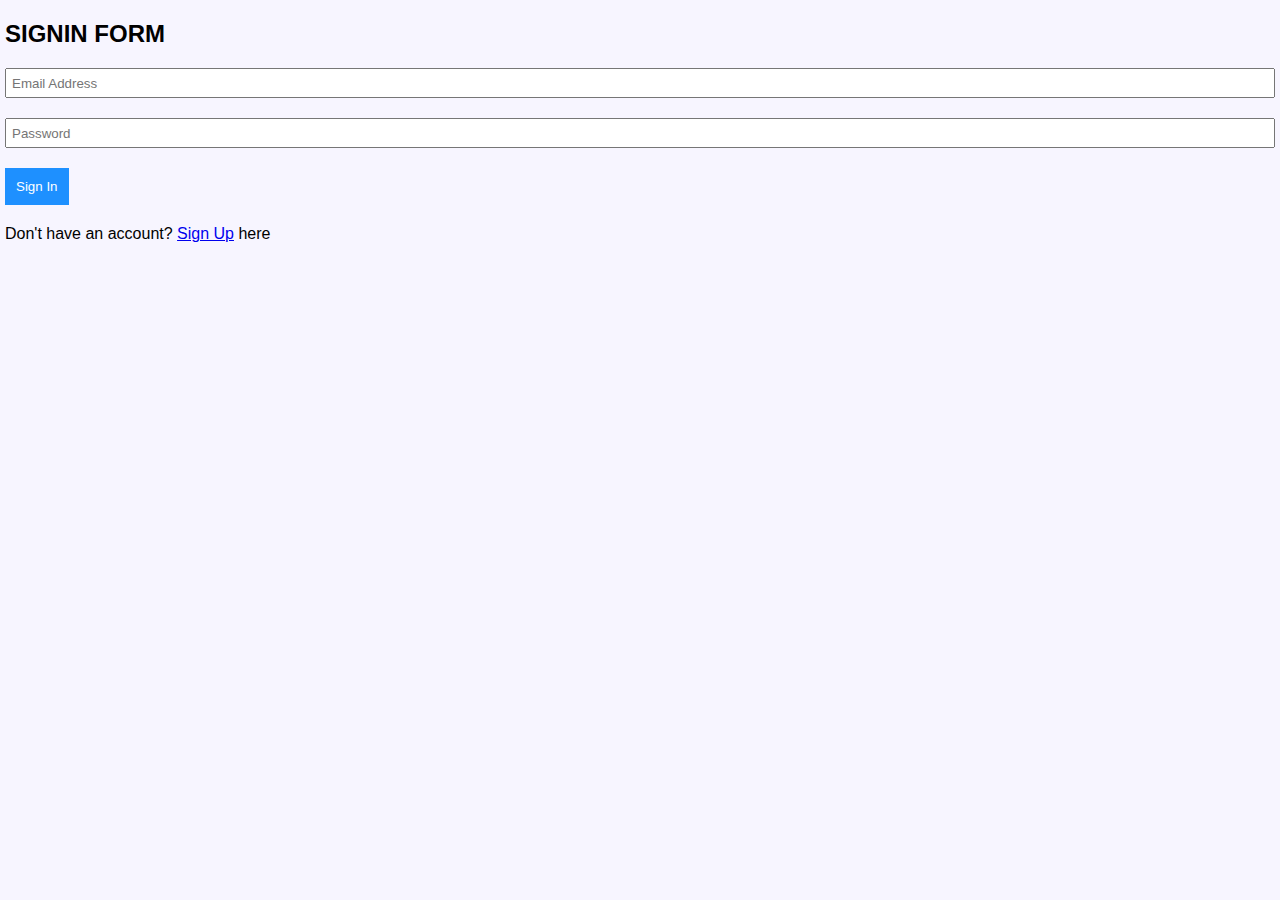
<file: index.html>
<!DOCTYPE html>
<html lang="en">
<head>
    <meta charset="UTF-8">
    <meta http-equiv="X-UA-Compatible" content="IE=edge">
    <meta name="viewport" content="width=device-width, initial-scale=1.0">
    <title>SignIn</title>
    <link rel="stylesheet" href="styles.css">
</head>
<body>
    <main>
        <h2>SIGNIN FORM</h2>
        <form role="form" onsubmit="signIn(event);" autocomplete="off">
            <div class="form-group">
                <input type="email" name="email" id="email" placeholder="Email Address" required>
            </div>
            <div class="form-group">
                <input type="password" name="pwd" id="pwd" placeholder="Password" required>
            </div>
            <div class="form-group">
                <button type="submit">Sign In</button>
            </div>
        </form>
        <p>Don't have an account? <a href="signup.html">Sign Up</a> here</p>
    </main>

    <script type="text/javascript" src="./script.js"></script>
</body>
</html>
</file>
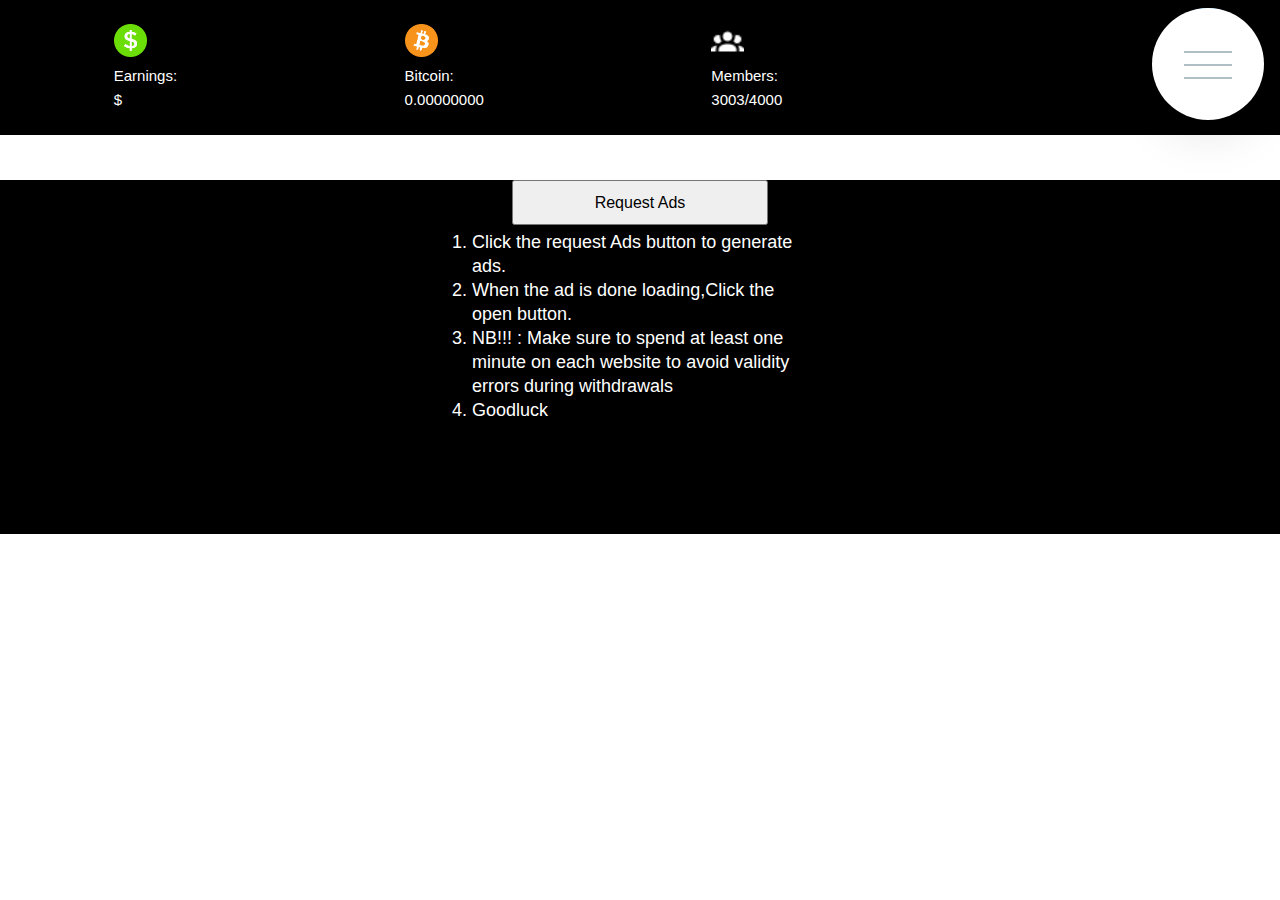
<file: request.html>
<!DOCTYPE html>
<html lang="en">
  <head>
    <meta charset="UTF-8" />
    <meta http-equiv="X-UA-Compatible" content="IE=edge" />
    <meta name="viewport" content="width=device-width, initial-scale=1.0" />
    <title>FAQ</title>
    <link rel="stylesheet" href="request.css" />
  </head>
  <body>
    <div class="topContainer">
      <div class="fixedHeader">
        <div>
          <img src="Dollar-USD-icon.png" alt="">
          <div>Earnings:</div>
          <div><span>$</span><span class="dollarEarnings"></span></div>
        </div>
        <div>
          <img src="bitcoin-btc-logo.png" alt="">
          <div>Bitcoin:</div>
          <div class="bitcoinEarnings">0.00000000</div>
        </div>
        <div>
          <img src="account-group.png" alt="">
          <div>Members:</div>
          <div><span class="membersCount">2835</span>/4000</div>
        </div>
      </div>
    </div>
    <div class="requestAd">
      <div>
        <button class="requestAdsButton">Request Ads</button>
        <div class="adsDisplayContainer">
          <div>
            <img src="1200px-Info_icon-72a7cf.svg.png" class="infoBtn" alt="">
            <img src="images.png" class="infoBtn" alt="">
          </div>
          <div>
            <a rel="norefferer" class="openAdButton"><button>OPEN</button></a>
          </div>
        </div>
        <div class="informationContainer">
          <ol>
            <li>Click the request Ads button to generate ads.</li>
            <li>When the ad is done loading,Click the open button.</li>
            <li>NB!!! : Make sure to spend at least one minute on each website to avoid validity errors during withdrawals</li>
            <li>Goodluck</li>
          </ol>
        </div>
        <div class="oneMinute">
          <ul>
            <li> NB!!! : Make sure to spend at least one minute on each website to avoid validity errors during withdrawals</li>
            <li> The ads portal would be reactivated in <span id="countdown"></span> seconds</li>
          </ul>
        </div>
        <div class="infoContainer">
          <div>
            <img src="backBtn.png" class="backBtn" alt="">
            <div>Ads by Google</div>
          </div>
          <div>
            <button class="sendFeedbackBtn">send feedback</button>
            <a href="https://adssettings.google.com/whythisad" target="_blank"><button>Why this ad?</button></a>
          </div>
        </div>
        <div class="sendFeedbackContainer">
          <button class="closedAd">Seen this ad multiple times</button>
          <button class="closedAd">Ad was inappropriate</button>
          <button class="closedAd">Ad covered content</button>
          <button class="closedAd">Not interested in this ad</button>
        </div>
        <div class="adClosedMessage">
          Ad closed by Google
        </div>
        <div class="adClosedMessage2">
          Thanks.feedbacks improves google ads
        </div>
        <div class="adServedMessage">ads served by google</div>
      </div>
      <div id="logbookContainer">
        <table>
          <caption>Live Withdrawals<span class="update6">updated every 6 hours</span></caption>
          <thead>
            <tr>
              <th scope="col">BTC Adrress</th>
              <th scope="col">BTC amount</th>
            </tr>
          </thead>
          <tbody>
            <tr>
              <td data-label="BTC Adrress">mwy1keqixKLXesMvto2dLDFfyjxWZBGZtv</td>
              <td data-label="BTC amount">0.03926200</td>
            </tr>
            <tr>
              <td data-label="BTC Adrress">mk9SLHAhrcM74DdoDumtTTPTt6zTdLa57E</td>
              <td data-label="BTC amount">0.028821830</td>
            </tr>
            <tr>
              <td data-label="BTC Adrress">mpWxmV3K5yz7ZGsLtyNRUDoLcaLnWWUcNt</td>
              <td data-label="BTC amount">0.04627290</td>
            </tr>
            <tr>
              <td data-label="BTC Adrress">mfuGVd1mpRgiimrg8XtopWR5jbG76xKUyx</td>
              <td data-label="BTC amount">0.03608904</td>
            </tr>
            <tr>
              <td data-label="BTC Adrress">mmzeSuTmztNALRWS9fuWHvdQvQF79ogHbA</td>
              <td data-label="BTC amount">0.05827290</td>
            </tr>
            <tr>
              <td data-label="BTC Adrress">mx7be3QguXVbQwWz9wUduQjAAntGt7XhPW</td>
              <td data-label="BTC amount">0.04637380</td>
            </tr>
            <tr>
              <td data-label="BTC Adrress">msnFn2ZQt4e8mHEfP6pXh4yjjtueCLfomV</td>
              <td data-label="BTC amount">0.03736282</td>
            </tr>
            <tr>
              <td data-label="BTC Adrress">mjxYsPDXpieH95gwQD6u6SgVtjxDJV7iPm</td>
              <td data-label="BTC amount">0.03527292</td>
            </tr>
            <tr>
              <td data-label="BTC Adrress">miLUgxjpmYV5ADTbqWZmMosWxzNdUnQutm</td>
              <td data-label="BTC amount">0.04627280</td>
            </tr>
            <tr>
              <td data-label="BTC Adrress">mzWbLrDUdbdai41t9PD4gzPouuoRuqav2D</td>
              <td data-label="BTC amount">0.03829352</td>
            </tr>
          </tbody>
        </table>
      </div>
      <div id="logbookContainer2">
        <table>
          <caption>Live Withdrawals<span class="update6">updated every 6 hours</span></caption>
          <thead>
            <tr>
              <th scope="col">BTC Adrress</th>
              <th scope="col">BTC amount</th>
            </tr>
          </thead>
          <tbody>
            <tr>
              <td data-label="BTC Adrress">n2vbatAfEEb9CU2JsjZFZTBbtgfLvVtVuJ</td>
              <td data-label="BTC amount">0.02373524</td>
            </tr>
            <tr>
              <td data-label="BTC Adrress">n2USUGhKNvJe5swBdeg8gVUMZ6AS2yMF6n</td>
              <td data-label="BTC amount">0.04638109</td>
            </tr>
            <tr>
              <td data-label="BTC Adrress">mjsqjVnsWuEdjonH3bTf7oSbUJNmVyT9qx</td>
              <td data-label="BTC amount">0.03646283</td>
            </tr>
            <tr>
              <td data-label="BTC Adrress">mrFE9QrvX6vVZi5n7kaDNNfQ9PUXADYiKq</td>
              <td data-label="BTC amount">0.06129012</td>
            </tr>
            <tr>
              <td data-label="BTC Adrress">muwsXRVNvdYR4ZS7VFfoQqs8wWUryhsSww</td>
              <td data-label="BTC amount">0.03627281</td>
            </tr>
            <tr>
              <td data-label="BTC Adrress">mngczKFge6DFijoVBWkz457iFBPXv1nQeA</td>
              <td data-label="BTC amount"></td>
            </tr>
            <tr>
              <td data-label="BTC Adrress">mrHT84GKNg7FnEkx3gw9z5MepEiJdLhLmy</td>
              <td data-label="BTC amount">0.045289102</td>
            </tr>
            <tr>
              <td data-label="BTC Adrress">n3HPFgARQkXqyYPs9HwoZQXfdpV1nuxC1B</td>
              <td data-label="BTC amount">0.03617291</td>
            </tr>
            <tr>
              <td data-label="BTC Adrress">mqfTCcRXFxVu5Rt1P3ybH7D6oTFnBfPuQq</td>
              <td data-label="BTC amount">0.03748492</td>
            </tr>
            <tr>
              <td data-label="BTC Adrress">mhycbGjykMDmg2pnwZtsM126nAaMEZsqYJ</td>
              <td data-label="BTC amount">0.03472892</td>
            </tr>
          </tbody>
        </table>
      </div>
      <div id="logbookContainer3">
        <table>
          <caption>Live Withdrawals <span class="update6">updated every 6 hours</span></caption>
          <thead>
            <tr>
              <th scope="col">BTC Adrress</th>
              <th scope="col">BTC amount</th>
            </tr>
          </thead>
          <tbody>
            <tr>
              <td data-label="BTC Adrress">mkJnBaseeTHuDXKrZXawuMyJm9EXz1eVTj</td>
              <td data-label="BTC amount">0.07262925</td>
            </tr>
            <tr>
              <td data-label="BTC Adrress">n15JB2w2Q9hMK3gWeAKaK1wsWscufseont</td>
              <td data-label="BTC amount">0.06348739</td>
            </tr>
            <tr>
              <td data-label="BTC Adrress">mynXBs2A8dngVDPAFy5MpgKeErkH7mXmq6</td>
              <td data-label="BTC amount">0.072416283</td>
            </tr>
            <tr>
              <td data-label="BTC Adrress">mow3L1Uj7TKdLyFk96ds21urkFWSnCheMU</td>
              <td data-label="BTC amount">0.082535393</td>
            </tr>
            <tr>
              <td data-label="BTC Adrress">msurynBFB6RZCufi4e3vPvqMJHxxmPTHMa</td>
              <td data-label="BTC amount">0.07242829</td>
            </tr>
            <tr>
              <td data-label="BTC Adrress">mg3WZmVMgohSwsA939tod94FtSipYQ3HGU</td>
              <td data-label="BTC amount">0.036483926</td>
            </tr>
            <tr>
              <td data-label="BTC Adrress">mfxe1syLares7ibmKWrkrRDWHkaKw9J1gk</td>
              <td data-label="BTC amount">0.083363526</td>
            </tr>
            <tr>
              <td data-label="BTC Adrress">mqm4S4N8SPcKdpSS58nNj5MdVfDdYSEmoF</td>
              <td data-label="BTC amount">0.025341717</td>
            </tr>
            <tr>
              <td data-label="BTC Adrress">mnWNcjf6CiTHLP6G2Mr5y3AvCD2ZDqW8e7</td>
              <td data-label="BTC amount">0.093543725</td>
            </tr>
            <tr>
              <td data-label="BTC Adrress">mgYcC47chV34UStXFYDW6f6wvEttPCyauf</td>
              <td data-label="BTC amount">0.073546678</td>
            </tr>
          </tbody>
        </table>
      </div>
      <div id="logbookContainer4">
        <table>
          <caption>Live Withdrawals <span class="update6">updated every 6 hours</span></caption>
          <thead>
            <tr>
              <th scope="col">BTC Adrress</th>
              <th scope="col">BTC amount</th>
            </tr>
          </thead>
          <tbody>
            <tr>
              <td data-label="BTC Adrress">mtBUSNot2ZDpKyactmw8RSiHebWEpAQEye</td>
              <td data-label="BTC amount">0.08456371</td>
            </tr>
            <tr>
              <td data-label="BTC Adrress">mfe3tXJrbpBotjNAiQ3AsogC8CH1wm32cP</td>
              <td data-label="BTC amount">0.06547389</td>
            </tr>
            <tr>
              <td data-label="BTC Adrress">mxuAhq8xyXMtEahuEVU4jyn2493RvXuuUV</td>
              <td data-label="BTC amount">0.04627834</td>
            </tr>
            <tr>
              <td data-label="BTC Adrress">mg9s6nxyLwdntZTu4NoLVx3fmd59STvUET</td>
              <td data-label="BTC amount">0.06728293</td>
            </tr>
            <tr>
              <td data-label="BTC Adrress">mg69qRBW2qNHXMW5knvoq53HWUyGKcsB6c</td>
              <td data-label="BTC amount">0.07353262</td>
            </tr>
            <tr>
              <td data-label="BTC Adrress">miBr5DMn55ueEVVwKYVmS5dnkyH29pvRSw</td>
              <td data-label="BTC amount">0.05263748</td>
            </tr>
            <tr>
              <td data-label="BTC Adrress">mrweLK4gaR71XD8uppQBtA5VQZhDWsV2Hf</td>
              <td data-label="BTC amount">0.03675319</td>
            </tr>
            <tr>
              <td data-label="BTC Adrress">mycK2UmGwUatTpu41jCob9S4B9Hqu41kqS</td>
              <td data-label="BTC amount">0.06721256</td>
            </tr>
            <tr>
              <td data-label="BTC Adrress">mpTXByX1G8uynFEqRhvnvKEXgs7pCh1wHT</td>
              <td data-label="BTC amount">0.03156129</td>
            </tr>
            <tr>
              <td data-label="BTC Adrress">mwJ9bw8GG7R7oXSsF47WsSRDZbhXSjnUAg</td>
              <td data-label="BTC amount">0.45627189</td>
            </tr>
          </tbody>
        </table>
      </div>
      <div id="logbookContainer5">
        <table>
          <caption>Live Withdrawals <span class="update6">updated every 6 hours</span></caption>
          <thead>
            <tr>
              <th scope="col">BTC Adrress</th>
              <th scope="col">BTC amount</th>
            </tr>
          </thead>
          <tbody>
            <tr>
              <td data-label="BTC Adrress">mtPuBXmH6c6uJ2PZqmfCMFMvJtuCMfjtj5</td>
              <td data-label="BTC amount">0.06723478</td>
            </tr>
            <tr>
              <td data-label="BTC Adrress">mj7BrgsfXmMjZxosAozx7EbsqWBQBeVb9G</td>
              <td data-label="BTC amount">0.07636517</td>
            </tr>
            <tr>
              <td data-label="BTC Adrress">n4e6J1gKQY4Tg4jiMALRKu8A8pgfLoSpd4</td>
              <td data-label="BTC amount">0.07345178</td>
            </tr>
            <tr>
              <td data-label="BTC Adrress">mftyfUvQDNzddBamczQc2p7bWRky3Ua6yj</td>
              <td data-label="BTC amount">0.06543897</td>
            </tr>
            <tr>
              <td data-label="BTC Adrress">mrLqPg43JcKpEd6dmPxRSNau8Rom9ftxML</td>
              <td data-label="BTC amount">0.09823561</td>
            </tr>
            <tr>
              <td data-label="BTC Adrress">mytSjhAE6otaT6LQUWiFZ2R8yxv1niHusw</td>
              <td data-label="BTC amount">0.08935410</td>
            </tr>
            <tr>
              <td data-label="BTC Adrress">mxfgN1A77SoBQNaUhqCXNj8YukWKiSEwiR</td>
              <td data-label="BTC amount">0.03561874</td>
            </tr>
            <tr>
              <td data-label="BTC Adrress">movjPkN3hPRE2a5cDaG7i91qAAAT2A1sAQ</td>
              <td data-label="BTC amount">0.87112543</td>
            </tr>
            <tr>
              <td data-label="BTC Adrress">msMsdy517qQQUVr7mfVWn9NYxh3X7i79ee</td>
              <td data-label="BTC amount">0.77321900</td>
            </tr>
            <tr>
              <td data-label="BTC Adrress">mrKiMj7hUxMtJfc8NbMdFWMCs33CdVPwZM</td>
              <td data-label="BTC amount">0.45812098</td>
            </tr>
          </tbody>
        </table>
      </div>
      <div id="logbookContainer6">
        <table>
          <caption>Live Withdrawals <span class="update6">updated every 6 hours</span></caption>
          <thead>
            <tr>
              <th scope="col">BTC Adrress</th>
              <th scope="col">BTC amount</th>
            </tr>
          </thead>
          <tbody>
            <tr>
              <td data-label="BTC Adrress">mowwFF7MedgsP3SX3tJTTf8527eXktiSue</td>
              <td data-label="BTC amount">0.04651895</td>
            </tr>
            <tr>
              <td data-label="BTC Adrress">mxScv6p6jbc41XXNUVaswr6e6RCC2ZE9ic</td>
              <td data-label="BTC amount">0.81629451</td>
            </tr>
            <tr>
              <td data-label="BTC Adrress">mo177Xy93pTAfc7J33YgSvxbcMq6SW4iYU</td>
              <td data-label="BTC amount">0.01626300</td>
            </tr>
            <tr>
              <td data-label="BTC Adrress">mr9AaSACkwFSQ3AAiYMcMXitmC5MZs5n69</td>
              <td data-label="BTC amount">0.71903673</td>
            </tr>
            <tr>
              <td data-label="BTC Adrress">mqaPBPHhofa2MvNwcVutQXuo7CyNvneZ4q</td>
              <td data-label="BTC amount"></td>
            </tr>
            <tr>
              <td data-label="BTC Adrress">mmJxNYjAHLxkVt8f1HFusQxJ2PTsEM6NTn</td>
              <td data-label="BTC amount"></td>
            </tr>
            <tr>
              <td data-label="BTC Adrress">mmBCBynZVQirFRyg83aJ9bbBduQ5A7bn5Q</td>
              <td data-label="BTC amount"></td>
            </tr>
            <tr>
              <td data-label="BTC Adrress">n3mUxxPK5eY9AcHPumarn177jkXsRNNmmc</td>
              <td data-label="BTC amount"></td>
            </tr>
            <tr>
              <td data-label="BTC Adrress">mjDK7rzs1XaT2HkvRdAm4AP1yEDvdrqgTm</td>
              <td data-label="BTC amount"></td>
            </tr>
            <tr>
              <td data-label="BTC Adrress">msGvVW6RLwBDf1VYH96Wxk9rvYd6Crg19b</td>
              <td data-label="BTC amount"></td>
            </tr>
          </tbody>
        </table>
      </div>
      <div id="logbookContainer7">
        <table>
          <caption>Live Withdrawals <span class="update6">updated every 6 hours</span></caption>
          <thead>
            <tr>
              <th scope="col">BTC Adrress</th>
              <th scope="col">BTC amount</th>
            </tr>
          </thead>
          <tbody>
            <tr>
              <td data-label="BTC Adrress">n3HCkYa4jUXEwwnf8XVztEvq13TggCyPKj</td>
              <td data-label="BTC amount">0.06372982</td>
            </tr>
            <tr>
              <td data-label="BTC Adrress">mwQNCszsTjHa7VuVhAGamtAm7RvzRVKVw1</td>
              <td data-label="BTC amount">0.08635126</td>
            </tr>
            <tr>
              <td data-label="BTC Adrress">mt8LudB9J7ddQr7K2Je3Kz25LnmGPRkLvd</td>
              <td data-label="BTC amount">0.05346712</td>
            </tr>
            <tr>
              <td data-label="BTC Adrress">n1HCAV6cHT8UZXZEbM8KsnisdA3X34gH7h</td>
              <td data-label="BTC amount">0.28719086</td>
            </tr>
            <tr>
              <td data-label="BTC Adrress">msvXruP9uZEhYdDteA2PADokkjbXVPkZ7y</td>
              <td data-label="BTC amount">0.98237612</td>
            </tr>
            <tr>
              <td data-label="BTC Adrress">mjw7gkVucL7U9BKVnrxdR9CDhJUafdjW2v</td>
              <td data-label="BTC amount">0.86129046</td>
            </tr>
            <tr>
              <td data-label="BTC Adrress">mgwqcPhyZH8AKr3JEzk5hirZQUq5iJVubv</td>
              <td data-label="BTC amount">0.55710961</td>
            </tr>
            <tr>
              <td data-label="BTC Adrress">n2mh7B1P8iRFH5rAWetQQ7JtCuoVc3dwdF</td>
              <td data-label="BTC amount">0.87109272</td>
            </tr>
            <tr>
              <td data-label="BTC Adrress">mwBZ1kjuSnBU5QGP23ds1A221J6qd8C442</td>
              <td data-label="BTC amount">0.76110986</td>
            </tr>
            <tr>
              <td data-label="BTC Adrress">moB99E8c4B3jvvTquqAH7w3n3gTm9MUQeo</td>
              <td data-label="BTC amount">0.81126590</td>
            </tr>
          </tbody>
        </table>
      </div>
      <div id="logbookContainer8">
        <table>
          <caption>Live Withdrawals <span class="update6">updated every 6 hours</span></caption>
          <thead>
            <tr>
              <th scope="col">BTC Adrress</th>
              <th scope="col">BTC amount</th>
            </tr>
          </thead>
          <tbody>
            <tr>
              <td data-label="BTC Adrress">mgnWiZH9b3k3vBZ6gWAjsiFePjLsiEb2u6</td>
              <td data-label="BTC amount">0.89158292</td>
            </tr>
            <tr>
              <td data-label="BTC Adrress">mp8JmLNuTMyQ45YHpee6VYHK8hF1TYjLHq</td>
              <td data-label="BTC amount">0.91276397</td>
            </tr>
            <tr>
              <td data-label="BTC Adrress">mxKgNS5hkjzjC3BYDyUb12asaKP2gThE9k</td>
              <td data-label="BTC amount">0.72917200</td>
            </tr>
            <tr>
              <td data-label="BTC Adrress">mq7CnYe3wCthVMfygKhvEKVVghX1QM8CFt</td>
              <td data-label="BTC amount">0.64581093</td>
            </tr>
            <tr>
              <td data-label="BTC Adrress">mp1RnD5uZrugvHcjDqQHpENcQxzVapQhSW</td>
              <td data-label="BTC amount">0.71902654</td>
            </tr>
            <tr>
              <td data-label="BTC Adrress">mhjkuREPZNhaWwRxUCZxqD14azitSkm78s</td>
              <td data-label="BTC amount">0.61902763</td>
            </tr>
            <tr>
              <td data-label="BTC Adrress">mvpomTRLB73Y74brVrZUgxxu8AVMs87Rj9</td>
              <td data-label="BTC amount">0.81036189</td>
            </tr>
            <tr>
              <td data-label="BTC Adrress">mx1jHyRcRv9LSVekty7zrXaPQFWQ89EEtb</td>
              <td data-label="BTC amount">0.78129036</td>
            </tr>
            <tr>
              <td data-label="BTC Adrress">msRBymNzx82zRxxcwHtbjUKfJPAHLdWRf6</td>
              <td data-label="BTC amount">0.19273519</td>
            </tr>
            <tr>
              <td data-label="BTC Adrress">mwyra5BPnDVvYPERQTRnA86k11ZvH3udnA</td>
              <td data-label="BTC amount">0.91652908</td>
            </tr>
          </tbody>
        </table>
      </div>
      <div class="randomNumberHolder">
        2
      </div>
    </div>
    <!-- NAV BAR CODE STARTS BELOW -->

    <div class="navigation">
      <input type="checkbox" class="navigation__checkbox" id="navi-toggle">

      <label for="navi-toggle" class="navigation__button">
          <span class="navigation__icon">&nbsp;</span>
      </label>

      <div class="navigation__background">&nbsp;</div>

      <nav class="navigation__nav">
          <ul class="navigation__list">
              <li class="navigation__item homeMenuClick" onclick="clicked()"><a href="#" class="navigation__link">Home</a></li>
              <li class="navigation__item dashboardClick"><a href="#" class="navigation__link">Dashboard</a></li>
              <li class="navigation__item withdrawalMenuClick"><a href="#" class="navigation__link">Withdraw</a></li>
              <li class="navigation__item perksMenuClick"><a href="#" class="navigation__link">Perks</a></li>
              <li class="navigation__item faqMenuClick"><a href="#" class="navigation__link">FAQ/HELP</a></li>
              <li class="navigation__item"><a href="index.html" class="navigation__link">Logout</a></li>
              </ul>
      </nav>
  </div>

    <!-- NAV BAR CODE ENDS HERE -->
    <!-- Dashboard code starts here -->
    <div class="dashboardContainer">
      <div class="bitcoinChartContainer">
        <div style="width: 250px; height:220px; background-color: #FFFFFF; overflow:hidden; box-sizing: border-box; border: 1px solid #56667F; border-radius: 4px; text-align: 
        right; line-height:14px; block-size:220px; font-size: 12px; font-feature-settings: normal; text-size-adjust: 100%; box-shadow: 
        inset 0 -20px 0 0 #56667F;padding:1px;padding: 0px; margin: 0px;">
        <div style="height:200px; padding:0px; margin:0px; width: 100%;">
          <iframe src="https://widget.coinlib.io/widget?type=single_v2&theme=light&coin_id=859&pref_coin_id=1505" width="250" height="196px" scrolling="auto" marginwidth="0" marginheight="0" frameborder="0" border="0" style="border:0;margin:0;padding:0;line-height:14px;">
          </iframe></div><div style="color: #FFFFFF; line-height: 14px; font-weight: 400; font-size: 11px; box-sizing: border-box; 
          padding: 2px 6px; width: 100%; font-family: Verdana, Tahoma, Arial, sans-serif;">
          <a href="https://coinlib.io" target="_blank" style="font-weight: 500; color: #FFFFFF; text-decoration:none; font-size:11px">
            Bitcoin current Price</a>&nbsp;</div></div>
      </div>
      <div class="performanceContainer">
          <div class="firstBar">
              <div>Your Performance</div>
              <div>Last 7 days vs previous 7 days</div>
          </div>
          <div class="secondBar">
              <div>
                  <div>Page views</div>
                  <div class="pageViews">8</div>
              </div>
              <div>
                  <div>Page RPM</div>
                  <div>$<span class="PageRpmSpan">123</span></div>
              </div>
              <div>
                  <div>Impressions</div>
                  <div class="impressions">123</div>
              </div>
          </div>
          <div class="thirdBar">
              <div>
                  <div>Clicks</div>
                  <div class="yourClicks">1.23</div>
              </div>
              <div>
                  <div>CPC</div>
                  <div>$<span class="costPerClick">1.21</span></div>
              </div>
              <div>
                  <div>Page CTR</div>
                  <div>100%</div>
              </div>
          </div>
      </div>
            <!-- website performance starts here -->
            <div class="websitePerformance">
              <div class="firstBar">
                  <div>Website Total Performance <span class="update6">updated every 6 hours</span></div>
                  <div>Last 7 days vs previous 7 days</div>
              </div>
              <div class="secondBar">
                  <div>
                      <div>Today so far</div>
                      <div>$12.3K</div>
                      <div>+3%</div>
                  </div>
                  <div>
                      <div>Yesterday</div>
                      <div>$79.9K</div>
                      <div>+3.7%</div>
                  </div>
                  <div>
                      <div>Last 7 days</div>
                      <div>$275.1K</div>
                      <div>+0.9%</div>
                  </div>
              </div>
              <div class="thirdBar">
                  <div>
                      <div>Clicks</div>
                      <div>40.3K</div>
                      <div>+1.1%</div>
                  </div>
                  <div>
                      <div>This Month</div>
                      <div>$917K</div>
                      <div>+2.2%</div>
                  </div>
                  <div>
                      <div>Page views</div>
                      <div>1.9M</div>
                      <div>+10%</div>
                  </div>
              </div> 
          </div>
          <!-- website performance ends here -->
            <!-- website performance starts here -->
            <div class="websitePerformance2">
              <div class="firstBar">
                  <div>Website Total Performance <span class="update6">updated every 6 hours</span></div>
                  <div>Last 7 days vs previous 7 days</div>
              </div>
              <div class="secondBar">
                  <div>
                      <div>Today so far</div>
                      <div>27.1K</div>
                      <div>+4.2%</div>
                  </div>
                  <div>
                      <div>Yesterday</div>
                      <div>$79.9K</div>
                      <div>+3.7%</div>
                  </div>
                  <div>
                    <div>Last 7 days</div>
                    <div>$275.1K</div>
                    <div>+0.9%</div>
                  </div>
              </div>
              <div class="thirdBar">
                  <div>
                    <div>Clicks</div>
                    <div>41.2K</div>
                    <div>+1.3%</div>
                  </div>
                  <div>
                    <div>This Month</div>
                    <div>$917K</div>
                    <div>+2.2%</div>  
                  </div>
                  <div>
                    <div>Page views</div>
                    <div>1.9M</div>
                    <div>+10%</div>
                  </div>
              </div> 
          </div>
          <!-- website performance ends here -->
                     <!-- website performance starts here -->
                     <div class="websitePerformance3">
                      <div class="firstBar">
                          <div>Website Total Performance <span class="update6">updated every 6 hours</span></div>
                          <div>Last 7 days vs previous 7 days</div>
                      </div>
                      <div class="secondBar">
                          <div>
                              <div>Today so far</div>
                              <div>49.0K</div>
                              <div>+4.2%</div>
                          </div>
                          <div>
                              <div>Yesterday</div>
                              <div>$79.9K</div>
                              <div>+3.7%</div>
                          </div>
                          <div>
                            <div>Last 7 days</div>
                            <div>$275.1K</div>
                            <div>+0.9%</div>
                          </div>
                      </div>
                      <div class="thirdBar">
                          <div>
                            <div>Clicks</div>
                            <div>42.9K</div>
                            <div>+1.4%</div>
                          </div>
                          <div>
                            <div>This Month</div>
                            <div>$917K</div>
                            <div>+2.2%</div>  
                          </div>
                          <div>
                            <div>Page views</div>
                            <div>1.9M</div>
                            <div>+10%</div>
                          </div>
                      </div> 
                  </div>
                  <!-- ends here -->
                             <!-- website performance starts here -->
            <div class="websitePerformance4">
              <div class="firstBar">
                  <div>Website Total Performance <span class="update6">updated every 6 hours</span></div>
                  <div>Last 7 days vs previous 7 days</div>
              </div>
              <div class="secondBar">
                  <div>
                      <div>Today so far</div>
                      <div>63.5K</div>
                      <div>+4.8%</div>
                  </div>
                  <div>
                      <div>Yesterday</div>
                      <div>$79.9K</div>
                      <div>+3.7%</div>
                  </div>
                  <div>
                    <div>Last 7 days</div>
                    <div>$275.1K</div>
                    <div>+0.9%</div>
                  </div>
              </div>
              <div class="thirdBar">
                  <div>
                    <div>Clicks</div>
                    <div>44.2K</div>
                    <div>+1.9%</div>
                  </div>
                  <div>
                    <div>This Month</div>
                    <div>$917K</div>
                    <div>+2.2%</div>  
                  </div>
                  <div>
                    <div>Page views</div>
                    <div>1.9M</div>
                    <div>+10%</div>
                  </div>
              </div> 
          </div>
          <!-- website performance ends here -->
            <!-- website performance starts here -->
                      <div class="websitePerformance5">
                        <div class="firstBar">
                            <div>Website Total Performance <span class="update6">updated every 6 hours</span></div>
                            <div>Last 7 days vs previous 7 days</div>
                        </div>
                        <div class="secondBar">
                            <div>
                                <div>Today so far</div>
                                <div>$17.4K</div>
                                <div>+2.2%</div>
                            </div>
                            <div>
                                <div>Yesterday</div>
                                <div>$63.5K</div>
                                <div>+1.5%</div>
                            </div>
                            <div>
                                <div>Last 7 days</div>
                                <div>$280.8K</div>
                                <div>+0.9%</div>
                            </div>
                        </div>
                        <div class="thirdBar">
                            <div>
                                <div>Clicks</div>
                                <div>46.0K</div>
                                <div>+2.9%</div>
                            </div>
                            <div>
                                <div>This Month</div>
                                <div>$920.1K</div>
                                <div>%</div>
                            </div>
                            <div>
                                <div>Page views</div>
                                <div>1.92M</div>
                                <div>%</div>
                            </div>
                        </div> 
                    </div>
                    <!-- website performance ends here -->
                                          <!-- website performance starts here -->
                                          <div class="websitePerformance6">
                                            <div class="firstBar">
                                                <div>Website Total Performance <span class="update6">updated every 6 hours</span></div>
                                                <div>Last 7 days vs previous 7 days</div>
                                            </div>
                                            <div class="secondBar">
                                                <div>
                                                    <div>Today so far</div>
                                                    <div>$33.4K</div>
                                                    <div>+2.7%</div>
                                                </div>
                                                <div>
                                                    <div>Yesterday</div>
                                                    <div>$63.5K</div>
                                                    <div>+1.5%</div>
                                                </div>
                                                <div>
                                                    <div>Last 7 days</div>
                                                    <div>$280.8K</div>
                                                    <div>+0.9%</div>
                                                </div>
                                            </div>
                                            <div class="thirdBar">
                                                <div>
                                                    <div>Clicks</div>
                                                    <div>49.0K</div>
                                                    <div>+2.9%</div>
                                                </div>
                                                <div>
                                                    <div>This Month</div>
                                                    <div>$929.1K</div>
                                                    <div>+0.2%</div>
                                                </div>
                                                <div>
                                                    <div>Page views</div>
                                                    <div>1.94M</div>
                                                    <div>+3.3%</div>
                                                </div>
                                            </div> 
                                        </div>
                                        <!-- website performance ends here -->   
                                                              <!-- website performance starts here -->
                      <div class="websitePerformance7">
                        <div class="firstBar">
                            <div>Website Total Performance <span class="update6">updated every 6 hours</span></div>
                            <div>Last 7 days vs previous 7 days</div>
                        </div>
                        <div class="secondBar">
                            <div>
                                <div>Today so far</div>
                                <div>$59.7K</div>
                                <div>+3.2%</div>
                            </div>
                            <div>
                                <div>Yesterday</div>
                                <div>$63.5K</div>
                                <div>+1.5%</div>
                            </div>
                            <div>
                                <div>Last 7 days</div>
                                <div>$280.8K</div>
                                <div>+0.9%</div>
                            </div>
                        </div>
                        <div class="thirdBar">
                            <div>
                                <div>Clicks</div>
                                <div>49.0K</div>
                                <div>+3.3%</div>
                            </div>
                            <div>
                                <div>This Month</div>
                                <div>$930.1K</div>
                                <div>%</div>
                            </div>
                            <div>
                                <div>Page views</div>
                                <div>1.92M</div>
                                <div>0.01%</div>
                            </div>
                        </div> 
                    </div>
                                          <!-- website performance starts here -->
                                          <div class="websitePerformance8">
                                            <div class="firstBar">
                                                <div>Website Total Performance <span class="update6">updated every 6 hours</span></div>
                                                <div>Last 7 days vs previous 7 days</div>
                                            </div>
                                            <div class="secondBar">
                                                <div>
                                                    <div>Today so far</div>
                                                    <div>$83.4K</div>
                                                    <div>+4.2%</div>
                                                </div>
                                                <div>
                                                    <div>Yesterday</div>
                                                    <div>$63.5K</div>
                                                    <div>+1.5%</div>
                                                </div>
                                                <div>
                                                    <div>Last 7 days</div>
                                                    <div>$280.8K</div>
                                                    <div>+0.9%</div>
                                                </div>
                                            </div>
                                            <div class="thirdBar">
                                                <div>
                                                    <div>Clicks</div>
                                                    <div>51.2K</div>
                                                    <div>+2.9%</div>
                                                </div>
                                                <div>
                                                    <div>This Month</div>
                                                    <div>$920.1K</div>
                                                    <div>+2.3%</div>
                                                </div>
                                                <div>
                                                    <div>Page views</div>
                                                    <div>1.94M</div>
                                                    <div>+2.4%</div>
                                                </div>
                                            </div> 
                                        </div>
                                        <!-- website performance ends here -->
                    <!-- website performance ends here -->         
   </div>

  <!-- Dashboard code ends here -->






















  <!-- withdrawalPage starts here -->
  <div class="withdrawalContainer">
    <div><h1>Withdraw</h1></div>
    <div>
      <div class="bitcoinLogo"><img src="bitcoin-btc-logo.png" alt=""><div>BTC</div></div>
      <div>Withdrawable Amount:<span class="availableWithdrawal">0.00000000</span>BTC</div>
    </div>
    <div>
      <label for="withdrawAmount">Withdraw Amount</label>
      <input type="number" placeholder="Please Enter Amount" id= "withdrawAmount">
      <label for="walletAddress">Wallet Address</label>
      <input type="text" placeholder="Wallet Address" id="walletAddress">
      <div>NetworkFee:<span class="withdrawalFee">0.00000000</span>BTC<span>(about 3%)</span></div>
      <div>Min.Withdrawal Amount:$100 worth of bitcoin at current market price</div>
    </div>
    <div>
      <div>Withdrawals can only be made maximum of 3 times a week</div>
      <div>It is adviced to leave about $15 worth of BTC in your account to make Future Withdrawals seamless!</div>
      <button class="withdrawBtn">SUBMIT</button>
      <div class="errorMsg"></div>
      <div class="successMsg"></div>
    </div>
  </div>





























  <!-- perks page starts here -->
  <div class="perksContainer">
    <div>Perks and benefits of being part of this.</div>
    <div class="perks">
      <div>
        <div class="perksTop">When you make your first withdrawal of $500 and above</div>
        <div class="perksBottom">you get a bonus of $500</div>
      </div>
      <div>
        <div class="perksTop">when you make your first withdrawal of $1000 and above</div>
        <div class="perksBottom">you get a bonus of $1000</div>
      </div>
      <div>
        <div class="perksTop">When you make your first withdrawal of $3000 and above</div>
        <div class="perksBottom">you get a bonus of $3000</div>
      </div>
    </div>
    <div>
      <div>You have currently withdrawn : 0.00BTC</div>
      <div>Please note,all payments are made in equivalent amount in bitcoins.</div>
    </div>
  </div>
  <!-- perks page ends here -->
































  <!-- FAQ page starts here -->

  <div class="container">
    <h2>Frequently Asked Questions</h2>
    <div class="accordion">
      <div class="accordion-item">
        <button aria-expanded="false">
          <span class="accordion-title">How long does it take to get paid?</span>
          <span class="icon" aria-hidden="true"></span>
        </button>
        <div class="accordion-content">
          <p>
            <a href="https://coinmarketcap.com/alexandria/article/how-long-does-a-bitcoin-transaction-take">understanding transaction speed</a>
            on average,about 10 minutes
          </p>
        </div>
      </div>
      <div class="accordion-item">
        <button aria-expanded="false">
          <span class="accordion-title">How does this work?</span>
          <span class="icon" aria-hidden="true"></span>
        </button>
        <div class="accordion-content">
          <p>
            click on the link to learn more about adsense
            <a href="https://support.google.com/adsense/answer/6242051?hl=en">How adsense works!</a>
          </p>
        </div>
      </div>
      <div class="accordion-item">
        <button aria-expanded="false">
          <span class="accordion-title">What is google adsense?</span>
          <span class="icon" aria-hidden="true"></span>
        </button>
        <div class="accordion-content">
          <p>
            <a href="https://www.semrush.com/blog/what-is-google-adsense-and-how-to-make-money-with-it/">what is google adsense?</a>
            click the link to understand more
          </p>
        </div>
      </div>
      <div class="accordion-item">
        <button aria-expanded="false">
          <span class="accordion-title">Why bitcoin payment?</span>
          <span class="icon" aria-hidden="true"></span>
        </button>
        <div class="accordion-content">
          <p>
       <a href="https://coingate.com/blog/post/why-should-business-accept-crypto">why bitcoin?</a>
          </p>
        </div>
      </div>
        <div class="accordion-item">
          <button aria-expanded="false">
            <span class="accordion-title">What are banner ads?</span>
            <span class="icon" aria-hidden="true"></span>
          </button>
          <div class="accordion-content">
            <p>
              <a href="https://support.google.com/admob/answer/9993556?hl=en#:~:text=Banner%20ad%20units%20display%20rectangular,a%20certain%20period%20of%20time.">Understanding banner ads.</a>
            </p>
          </div>
        </div>
        <div class="accordion-item">
          <button aria-expanded="false">
            <span class="accordion-title">How can i reach you</span>
            <span class="icon" aria-hidden="true"></span>
          </button>
          <div class="accordion-content">
            <p>
              Lorem ipsum dolor sit amet, consectetur adipiscing elit, sed do eiusmod tempor
              incididunt ut labore et dolore magna aliqua. Elementum sagittis vitae et leo duis ut.
              Ut tortor pretium viverra suspendisse potenti.
            </p>
          </div>
        </div>
        <div class="accordion-item">
          <button aria-expanded="false">
            <span class="accordion-title">How much am i expected to earn</span>
            <span class="icon" aria-hidden="true"></span>
          </button>
          <div class="accordion-content">
            <p>
              <a href="https://wise.com/gb/blog/how-much-does-adsense-pay-per-1000-views">How much can you earn?</a>
            </p>
          </div>
        </div>
        <div class="accordion-item">
          <button aria-expanded="false">
            <span class="accordion-title">Are my data safe?</span>
            <span class="icon" aria-hidden="true"></span>
          </button>
          <div class="accordion-content">
            <p>
              Yes! your data is 100% safe,thats one of the reasons we've chosen BTC payment.
            </p>
          </div>
        </div>
        <div class="accordion-item">
          <button aria-expanded="false">
            <span class="accordion-title">How do i make a withdrawal</span>
            <span class="icon" aria-hidden="true"></span>
          </button>
          <div class="accordion-content">
            <p>
            Lorem ipsum dolor sit amet consectetur adipisicing elit.
            Aut sit vero cupiditate perspiciatis doloribus voluptatem
            nihil exercitationem repellendus ducimus, reprehenderit,
            praesentium voluptatum molestias molestiae repudiandae commodi quas illum ipsa odit?
            </p>
          </div>
        </div>
    </div>
  </div>

  <!-- Faq page ends here -->


    <script src="request.js"></script>
    
  </body>
</html>
</file>
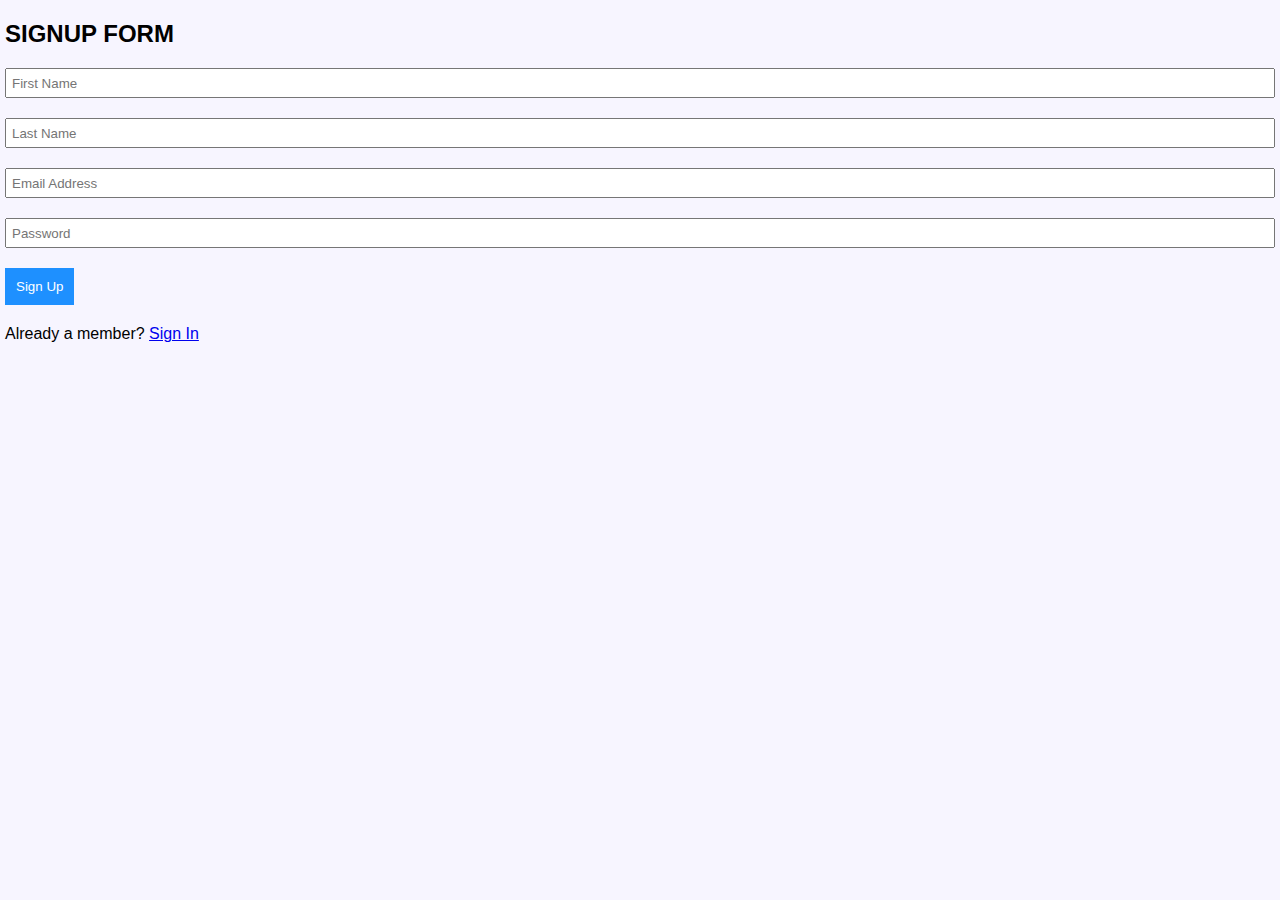
<file: signup.html>
<!DOCTYPE html>
<html lang="en">
<head>
    <meta charset="UTF-8">
    <meta http-equiv="X-UA-Compatible" content="IE=edge">
    <meta name="viewport" content="width=device-width, initial-scale=1.0">
    <title>SignIn</title>
    <link rel="stylesheet" href="styles.css">
</head>
<body>
    <main>
        <h2>SIGNUP FORM</h2>
        <form role="form" onsubmit="signUp(event);" autocomplete="off">
            <div class="form-group">
                <input type="text" name="fname" id="fname" placeholder="First Name" required>
            </div>
            <div class="form-group">
                <input type="text" name="lname" id="lname" placeholder="Last Name" required>
            </div>
            <div class="form-group">
                <input type="email" name="email" id="email" placeholder="Email Address" required>
            </div>
            <div class="form-group">
                <input type="password" name="pwd" id="pwd" placeholder="Password" required>
            </div>
            <div class="form-group">
                <button type="submit">Sign Up</button>
            </div>
        </form>
        <p>Already a member? <a href="index.html">Sign In</a></p>
    </main>

    <script type="text/javascript" src="./script.js"></script>
</body>
</html>
</file>
<file: styles.css>
*{
    margin: 0;
    padding: 0;
    box-sizing: border-box;
}

.form-group{ margin: 20px 0; }
input{ height: 30px; width: 100%; padding: 5px; }
button{ 
    background: dodgerblue; 
    color: #fff; 
    padding: 10px; 
    border: solid 1px dodgerblue;
    cursor: pointer;
}

html{
    font-family: 'Trebuchet MS', 'Lucida Sans Unicode', 'Lucida Grande', 'Lucida Sans', Arial, sans-serif;
}

body{
    background: #f7f5ff;
    display: flex;
    flex-flow: column;
    height: 100vh;
}

header{
    background: dodgerblue;
    color: #fff;    
}

header #row{
    height: 50px;
    padding: 0 5px;
    display: flex;
    justify-content: space-between;
    align-items: center;
}

header #jumbotron{
    height: 200px;
    background: rgb(11, 131, 250);
    color: white;
    display: grid;
    justify-content: center;
    align-items: center;
}

header #brand{
    flex: 1;
}

header #menu{
    margin-right: 20px;
}

header #menu ul{
    display: flex;
    list-style: none;
}

header #menu ul li{
    margin: 5px;
}

header #menu ul li a{
    height: 40px;
    text-decoration: none;
    display: flex;
    align-items: center;
    padding: 0 10px;
    border-radius: 5px;
    color: #ccc;
}

header #menu ul li a.active{
    border: solid 1px #fff;
    color: #fff;
}

header #menu ul li a:not(.active):hover{
    background: whitesmoke;
}

header #account{
    width: 30px;
    height: 30px;
    border-radius: 50%;
    background: #fff;
}

main{
    flex: 1;
    margin: 20px 5px;
}

main #products{
    display: grid;
    grid-template-columns: repeat(3, 1fr);
    gap: 10px;
    margin-top: 5px;
}

main #products .card{
    height: 170px;
    display: grid;
    justify-content: center;
    align-items: center;
    box-shadow: 0 10px 10px 0 rgba(0, 0, 0, .2);
    color: #fff;
}

main #products .card:first-child{
    background: tomato;
}

main #products .card:nth-child(2){
    background: orange;
}

main #products .card:nth-child(3){
    background: rgb(94, 21, 33);
}

main #products .card:nth-child(4){
    background: plum;
}

main #products .card:nth-child(5){
    background: rgb(25, 109, 67);
}

main #products .card:last-child{
    background: royalblue;    
}

footer{
    padding: 10px 5px;
    background: #222;
    color: #ffff;
    display: flex;
    justify-content: space-between;
    align-items: center;
}

@media screen and (max-width: 600px) {
    main #products{
        grid-template-columns: repeat(2, 1fr);
    }
}
</file>
<file: request.css>
body{
  margin: 0;
  padding: 0;
}
.fixedHeader{
  height: 15vh;
  width: 70%;
  background-color: black;
  color: white;
  position: fixed;
  top: 0;
  display: flex;
  justify-content: space-around;
  align-items: center;
  flex-wrap: wrap;
  font-size: 15px;
}
.fixedHeader > div:nth-child(2) > img,.fixedHeader > div:nth-child(1) > img,.fixedHeader > div:nth-child(3) > img{
  width: 33px;
}
.topContainer{
  width: 100vw;
  height: 15vh;
  background-color: black;
  position: fixed;
  top: 0;
}
/* NAV BAR CODE STARTS BELOW */
@import url(https://fonts.googleapis.com/css?family=Open+Sans:400,700);
 *, *::after, *::before {
	 margin: 0;
	 padding: 0;
	 box-sizing: inherit;
}
 html {
	 height: 100%;
}
 body {
	 background: #e0e0e0;
	 font-family: 'Open Sans', sans-serif;
	 font-weight: 400;
	 font-size: 18px;
	 line-height: 24px;
	 color: #000;
	 overflow-x: hidden;
	 -webkit-font-smoothing: antialiased;
	 -moz-osx-font-smoothing: grayscale;
	 height: 100%;
}
 .navigation__checkbox {
	 display: none;
}
 .navigation__button {
	 background-color: #fff;
	 height: 7rem;
	 width: 7rem;
	 position: fixed;
	 top: 0.5rem;
	 right: 1rem;
	 border-radius: 50%;
	 z-index: 2000;
	 box-shadow: 0 1rem 3rem rgba(0, 0, 0, .1);
	 text-align: center;
	 cursor: pointer;
}
 .navigation__background {
	 height: 6rem;
	 width: 6rem;
	 border-radius: 50%;
	 position: fixed;
	 top: 0.5rem;
	 right: 1.5rem;
	 background-image: radial-gradient(#03a9f4, #03a9f4);
	 z-index: 1000;
	 transition: transform 0.8s cubic-bezier(0.86, 0, 0.07, 1);
}
 .navigation__nav {
	 height: 100vh;
	 position: fixed;
	 top: 0;
	 left: 0;
	 z-index: 1500;
	 visibility: hidden;
	 opacity: 0;
	 width: 0;
	 transition: all 0.8s cubic-bezier(0.68, -0.55, 0.265, 1.55);
}
 .navigation__list {
	 position: absolute;
	 top: 50%;
	 left: 50%;
	 transform: translate(-50%, -50%);
	 list-style: none;
	 text-align: center;
	 width: 100%;
}
 .navigation__item {
	 margin: 1rem;
}
 .navigation__link:link, .navigation__link:visited {
	 display: inline-block;
	 font-size: 3rem;
	 font-weight: 300;
	 padding: 1rem 2rem;
	 color: #fff;
	 text-decoration: none;
	 text-transform: uppercase;
	 background-image: linear-gradient(120deg, transparent 0%, transparent 50%, #fff 50%);
	 background-size: 220%;
	 transition: all 0.4s;
}
 .navigation__link:link span, .navigation__link:visited span {
	 margin-right: 1.5rem;
	 display: inline-block;
}
 .navigation__link:hover, .navigation__link:active {
	 background-position: 100%;
	 color: #90caf9;
	 transform: translateX(1rem);
}
 .navigation__checkbox:checked ~ .navigation__background {
	 transform: scale(80);
}
 .navigation__checkbox:checked ~ .navigation__nav {
	 opacity: 1;
	 width: 100%;
	 visibility: visible;
}
 .navigation__icon {
	 position: relative;
	 margin-top: 3.5rem;
}
 .navigation__icon, .navigation__icon::before, .navigation__icon::after {
	 width: 3rem;
	 height: 2px;
	 background-color: #b0bec5;
	 display: inline-block;
}
 .navigation__icon::before, .navigation__icon::after {
	 content: "";
	 position: absolute;
	 left: 0;
	 transition: all 0.2s;
}
 .navigation__icon::before {
	 top: -0.8rem;
}
 .navigation__icon::after {
	 top: 0.8rem;
}
 .navigation__button:hover .navigation__icon::before {
	 top: -1rem;
}
 .navigation__button:hover .navigation__icon::after {
	 top: 1rem;
}
 .navigation__checkbox:checked + .navigation__button .navigation__icon {
	 background-color: transparent;
}
 .navigation__checkbox:checked + .navigation__button .navigation__icon::before {
	 top: 0;
	 transform: rotate(135deg);
}
 .navigation__checkbox:checked + .navigation__button .navigation__icon::after {
	 top: 0;
	 transform: rotate(-135deg);
}
/* NAV BAR CODE ENDS HERE */
/* Request ads page starts here */
.requestAd{
  display: flex;
  width: 100vw;
  height: fit-content;
  background-color: black;
  position: relative;
  top: 20vh;
  color: white;
  flex-direction: column;
  align-items: center;
}
.requestAd > div{
  display: flex;
  flex-direction: column;
  align-items: center;
  gap: 5px;
}
.requestAdsButton{
	height: 5vh;
	width: 20vw;
  font-size: medium;
  font-weight: 400;
}
.adsDisplayContainer{
  display: none;
  flex-direction: column;
  align-items: flex-end;
  justify-content: space-between;
  height: 280px;
  width: 336px;
  background-color: red;
  /* background-image: url("/Users/DELL E7440 i7/Downloads/adsense-home.svg"); */
  background-size: contain;
}
.informationContainer{
  height: 280px;
  width: 336px;
}
.infoContainer{
  height: 280px;
  width: 336px;
  display: none;
  flex-direction: column;
  align-items: center;
}
.infoContainer >div:nth-child(1){
  display: flex;
  width: 200px;
  justify-content: space-between;
}
.infoContainer >div:nth-child(1) > img{
  width: 40px;
}
.infoContainer > div:nth-child(2) > a:nth-child(2) >button:only-child{
  width: 100px;
  height: 30px;
  border-radius: 5px;
  border: none;
}
.infoContainer > div:nth-child(2) > button:first-child{
  background-color: rgb(43, 118, 237);
  width: 100px;
  height: 30px;
  border-radius: 5px;
  border: none;
}
.sendFeedbackContainer{
  display: none;
  flex-wrap: wrap;
}
.sendFeedbackContainer > button{
  text-align: center;
  background-color: white;
  color:rgb(43, 118, 237) ;
  height: 60px;
  width: 180px;
  border: 1px solid rgb(43, 118, 237);
}
.adsDisplayContainer > div > img{
  width: 20px;
}
.adsDisplayContainer > div:nth-child(2){
  width: 100%;
}
.adsDisplayContainer > div:nth-child(2) > a > button{
  width: 100%;
  text-align: center;
  color: blue;
  font-weight: 600;
  font-size: larger;
}
.adClosedMessage{
  display: none;
}
.adClosedMessage2{
  display: none;
}
.adServedMessage{
  display: none;
  color:rgb(43, 118, 237) ;
}
.oneMinute{
  display: none;
  flex-direction: column;
  height: 280px;
  width: 336px;
}
/* Request ads page ends here */







/* user logbook starts here */
.update6{
  font-size: 13px;
  color: green;
}
#logbookContainer2,#logbookContainer3,#logbookContainer4,#logbookContainer5,#logbookContainer6,#logbookContainer7,#logbookContainer8{
  display: none;
  background-color: black;
}
#logbookContainer{
  display: none;
  background-color: black;
}
table {
  border: 1px solid #ccc;
  border-collapse: collapse;
  margin: 0;
  padding: 0;
  width: 100%;
  table-layout: fixed;
}

table caption {
  font-size: 1.5em;
  margin: .5em 0 .75em;
}

table tr {
  /* background-color: #f8f8f8; */
  border: 1px solid #ddd;
  padding: .35em;
}

table th,
table td {
  padding: .625em;
  text-align: center;
}

table th {
  font-size: .85em;
  letter-spacing: .1em;
  text-transform: uppercase;
}

@media screen and (max-width: 600px) {
  table {
    border: 0;
  }

  table caption {
    font-size: 1.3em;
  }
  
  table thead {
    border: none;
    clip: rect(0 0 0 0);
    height: 1px;
    margin: -1px;
    overflow: hidden;
    padding: 0;
    position: absolute;
    width: 1px;
  }
  
  table tr {
    border-bottom: 3px solid #ddd;
    display: block;
    margin-bottom: .625em;
  }
  
  table td {
    border-bottom: 1px solid #ddd;
    display: block;
    font-size: .8em;
    text-align: right;
  }
  
  table td::before {
    /*
    * aria-label has no advantage, it won't be read inside a table
    content: attr(aria-label);
    */
    content: attr(data-label);
    float: left;
    font-weight: bold;
    text-transform: uppercase;
  }
  
  table td:last-child {
    border-bottom: 0;
  }
}
/* logbook style ends here */
/* Dashboard page starts here */
.dashboardContainer{
    display: grid;
    grid-template-columns:1fr;
    grid-template-rows: 1fr 1fr 1fr;
    height: 100vh;
    width: 100vw;
    row-gap: 4vh;
    column-gap: 3vw;
	position: relative;
	top: 20vh;
}
.bitcoinChartContainer{
  grid-column-start: 1;
  grid-column-end: 2;
  grid-row-start: 1;
  grid-row-end: 2;
}
.performanceContainer{
    grid-column-start: 1;
    grid-column-end: 2;
    grid-row-start: 2;
    grid-row-end: 3;
    background-color: white;
    display: flex;
    flex-direction: column;
    justify-content: space-around;
    margin-left: 1.5vw;
    border-radius: 1.5vw;
    height: 200%;
    border: 1px solid rgba(116,116,116,255);
}
.performanceContainer > div{
    margin-left: 2vw;
}
.websitePerformance,.websitePerformance2,.websitePerformance3,.websitePerformance4,.websitePerformance5,.websitePerformance6,.websitePerformance7,.websitePerformance8{
    grid-column-start: 1;
    grid-column-end: 2;
    grid-row-start: 3;
    grid-row-end: 4;
    background-color: white;
    display: flex;
    flex-direction: column;
    justify-content: space-around;
    margin-left: 1.5vw;
    border-radius: 1.5vw;
    height: 85%;
    margin-right: 1vw;
    border: 1px solid rgba(116,116,116,255);
    height: 200%;
    position: relative;
    top: 40vh;
}
.websitePerformance2,.websitePerformance3,.websitePerformance4,.websitePerformance5,.websitePerformance6,.websitePerformance7,.websitePerformance8{
  display: none;
}
.websitePerformance > div{
    margin-left: 2vw;
}
.bitcoinChartContainer{
  display: flex;
  align-items: center;
  justify-content: center;
}

 /* the first header style stops here */
.firstBar{
    height: 20%;
    display: flex;
    flex-direction: column;
    justify-content: space-around;
    color: rgba(116,116,116,255);
}
.firstBar >div:first-child{
    font-size: 35px;
    font-weight: 600;
}
.firstBar >div:nth-child(2){
    font-size: 17px;
}
.secondBar{
    display: grid;
    grid-template-columns: repeat(3 1fr);
    width: 100%;
    height: 30%;
    row-gap: 1vh;
}
.secondBar > div{
    display: flex;
    flex-direction: column;
    justify-content: space-around;
    height: 70%;
}
.thirdBar > div{
    display: flex;
    flex-direction: column;
    justify-content: space-around;
    height: 70%;
}
.thirdBar{
    display: grid;
    grid-template-columns: repeat(3 1fr);
    width: 100%;
    height: 30%;
}
.secondBar >div:first-child{
    grid-column-start: 1;
    grid-column-end: 2;
}
.secondBar >div:first-child>div:first-child{
    color:rgba(116,116,116,255);
}
.secondBar >div:first-child>div:nth-child(3){
    color:green;
}
.secondBar >div:nth-child(2)>div:first-child{
    color:rgba(116,116,116,255);
}
.secondBar >div:nth-child(2)>div:nth-child(3){
    color:green;
}
.secondBar >div:nth-child(3)>div:first-child{
    color:rgba(116,116,116,255);
}
.secondBar >div:nth-child(3)>div:nth-child(3){
    color:green;
}
.secondBar >div:nth-child(2){
    grid-column-start: 2;
    grid-column-end: 3;
}
.secondBar >div:nth-child(3){
    grid-column-start: 3;
    grid-column-end: 4;
}

.thirdBar >div:first-child{
    grid-column-start: 1;
    grid-column-end: 2;
}
.thirdBar >div:nth-child(2){
    grid-column-start: 2;
    grid-column-end: 3;
}
.thirdBar >div:nth-child(3){
    grid-column-start: 3;
    grid-column-end: 4;
}

.thirdBar >div:first-child>div:first-child{
    color:rgba(116,116,116,255);
}
.thirdBar >div:first-child>div:nth-child(3){
    color:green;
}
.thirdBar >div:nth-child(2)>div:first-child{
    color:rgba(116,116,116,255);
}
.thirdBar >div:nth-child(2)>div:nth-child(3){
    color:green;
}
.thirdBar >div:nth-child(3)>div:first-child{
    color:rgba(116,116,116,255);
}
.thirdBar >div:nth-child(3)>div:nth-child(3){
    color:green;
}
.secondBar >div:nth-child(1)>div:nth-child(1){
    font-size: 20px;
}
.secondBar >div:nth-child(1)>div:nth-child(2){
    font-size: 40px;
}
.secondBar >div:nth-child(1)>div:nth-child(3){
    font-size: 16.5px;
}

.secondBar >div:nth-child(2)>div:nth-child(1){
    font-size: 20px;
}
.secondBar >div:nth-child(2)>div:nth-child(2){
    font-size: 40px;
}
.secondBar >div:nth-child(2)>div:nth-child(3){
    font-size: 16.5px;
}

.secondBar >div:nth-child(3)>div:nth-child(1){
    font-size: 20px;
}
.secondBar >div:nth-child(3)>div:nth-child(2){
    font-size: 40px;
}
.secondBar >div:nth-child(3)>div:nth-child(3){
    font-size: 16.5px;
}

.thirdBar >div:nth-child(1)>div:nth-child(1){
    font-size: 20px;
}
.thirdBar >div:nth-child(1)>div:nth-child(2){
    font-size: 40px;
}
.thirdBar >div:nth-child(1)>div:nth-child(3){
    font-size: 16.5px;
}

.thirdBar >div:nth-child(2)>div:nth-child(1){
    font-size: 20px;
}
.thirdBar >div:nth-child(2)>div:nth-child(2){
    font-size: 40px;
}
.thirdBar >div:nth-child(2)>div:nth-child(3){
    font-size: 16.5px;
}

.thirdBar >div:nth-child(3)>div:nth-child(1){
    font-size: 20px;
}
.thirdBar >div:nth-child(3)>div:nth-child(2){
    font-size: 40px;
}
.thirdBar >div:nth-child(3)>div:nth-child(3){
    font-size: 16.5px;
}
.dashboardContainer{
	display: none;
}

/* Dashboard code ends here */

/* withdrawal page starts here */

body{
    margin: 0;
    padding: 0;
  }
  img{
    width: 3vw;
  }
  .bitcoinLogo{
    display: flex;
    align-items: center;
  }
  label{
    display: block;
  }
  .withdrawalContainer{
    display: none;
    flex-direction: column;
    justify-content: space-around;
    height: 100vh;
    width: 100vw;
    background-color: rgb(26, 26, 26);
    color: white;
    position: relative;
	top: 20vh;
  }
  .errorMsg{
    color: red;
  }
  .successMsg{
    color: green;
  }
  .withdrawalContainer >  div:nth-child(3) >input{
    width: 50%;
    height: 15%;
    border-radius: 5%;
    border: none;
  }
  .withdrawalContainer > div:first-child{
    font-size: 150%;
    font-weight: 900;
  }
  .withdrawalContainer > div:nth-child(2){
    display: flex;
    flex-direction: column;
    justify-content: space-around;
    font-size: 150%;
    height: 10%;
  }
  .withdrawalContainer > div:nth-child(3){
    display: flex;
    flex-direction: column;
    justify-content: space-around;
    height: 30%;
    font-size: 150%;
  }
  .withdrawalContainer > div:nth-child(4){
    display: flex;
    flex-direction: column;
    height: 30%;
    justify-content: space-around;
    font-size: 150%;
    color: gold;
  }
  .withdrawalContainer > div:nth-child(4) > button{
    width: 30%;
    height: 15%;
    border-radius: 8%;
  }
  .withdrawalContainer > div{
    margin-left: 2vw;
  }
  /* withdrawal page ends here */
 
  /* perks page starts here */
  body{
    margin: 0;
    padding: 0;
  }
  .perksContainer{
    display: none;
    flex-direction: column;
    width: 100vw;
    height: 100vh;
    background-color: black;
    color: white;
    justify-content: space-around;
    position: relative;
	top: 20vh;
  }
  .perksContainer > div:first-child{
    font-size: xx-large;
  }
  
  .perksContainer > div{
    margin-left: 1.5vw;
  }
  .perksTop{
    font-size: large;
  }
  .perksBottom{
    font-size: small;
    color: gold;
  }
  .perks > div{
    display: flex;
    flex-direction: column;
    width: fit-content;
    height: 20%;
  }
  .perks{
    height: 35%;
    display: flex;
    flex-direction: column;
    justify-content: space-around;
  }
  /* perks page ends here */
  /* Faq styles starts here */
  @import url('https://fonts.googleapis.com/css?family=Hind:300,400&display=swap');

* {
  box-sizing: border-box;
}
*::before,
*::after {
  box-sizing: border-box;
}
body {
  margin: 0;
  padding: 0;
  font-family: 'Hind', sans-serif;
  background: #fff;
  color: #4d5974;
  display: flex;
  min-height: 100vh;
}

.container {
  margin: 0 auto;
  padding: 4rem;
  width: 48rem;
  display: none;
  position: relative;
  top: 20vh;
}

.accordion .accordion-item {
  border-bottom: 1px solid #e5e5e5;
}

.accordion .accordion-item button[aria-expanded='true'] {
  border-bottom: 1px solid #03b5d2;
}

.accordion button {
  position: relative;
  display: block;
  text-align: left;
  width: 100%;
  padding: 1em 0;
  color: #7288a2;
  font-size: 1.15rem;
  font-weight: 400;
  border: none;
  background: none;
  outline: none;
}

.accordion button:hover,
.accordion button:focus {
  cursor: pointer;
  color: #03b5d2;
}

.accordion button:hover::after,
.accordion button:focus::after {
  cursor: pointer;
  color: #03b5d2;
  border: 1px solid #03b5d2;
}

.accordion button .accordion-title {
  padding: 1em 1.5em 1em 0;
}

.accordion button .icon {
  display: inline-block;
  position: absolute;
  top: 18px;
  right: 0;
  width: 22px;
  height: 22px;
  border: 1px solid;
  border-radius: 22px;
}

.accordion button .icon::before {
  display: block;
  position: absolute;
  content: '';
  top: 9px;
  left: 5px;
  width: 10px;
  height: 2px;
  background: currentColor;
}
.accordion button .icon::after {
  display: block;
  position: absolute;
  content: '';
  top: 5px;
  left: 9px;
  width: 2px;
  height: 10px;
  background: currentColor;
}
.accordion button[aria-expanded='true'] {
  color: #03b5d2;
}
.accordion button[aria-expanded='true'] .icon::after {
  width: 0;
}
.accordion button[aria-expanded='true'] + .accordion-content {
  opacity: 1;
  max-height: 9em;
  transition: all 200ms linear;
  will-change: opacity, max-height;
}
.accordion .accordion-content {
  opacity: 0;
  max-height: 0;
  overflow: hidden;
  transition: opacity 200ms linear, max-height 200ms linear;
  will-change: opacity, max-height;
}
.accordion .accordion-content p {
  font-size: 1rem;
  font-weight: 300;
  margin: 2em 0;
}
/* Faq styles ends here */
.randomNumberHolder{
  font-size: 0.000001px;
}
</file>
